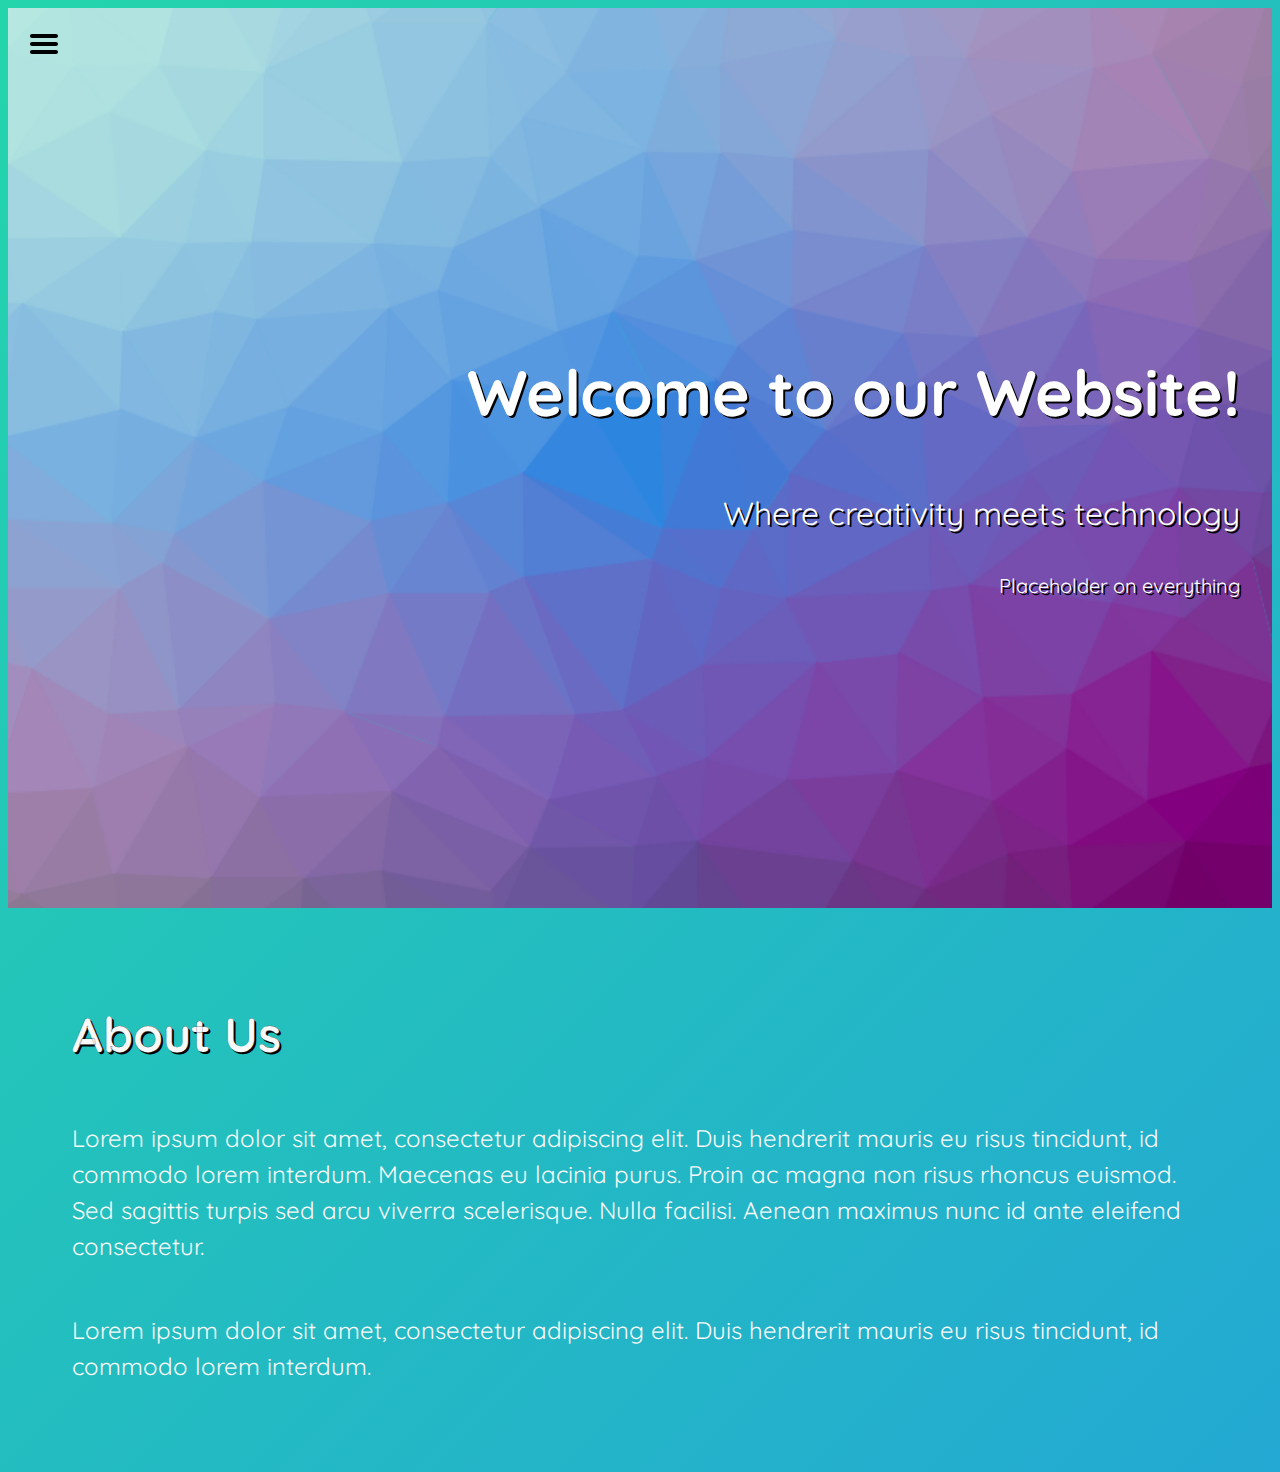
<file: index.html>
<!DOCTYPE html>
<html lang="en">
<head>
    <meta charset="UTF-8" />
    <meta name="viewport" content="width=device-width, initial-scale=1.0, shrink-to-fit=no" />

    <!-- Main CSS -->
    <link rel="stylesheet" href="css/main.css">
    <link rel="stylesheet" href="css/style.css">

    <!-- Bootstrap CSS v5.2.1 -->
    <link href="https://cdn.jsdelivr.net/npm/bootstrap@5.2.1/dist/css/bootstrap.min.css" rel="stylesheet"
    integrity="sha384-iYQeCzEYFbKjA/T2uDLTpkwGzCiq6soy8tYaI1GyVh/UjpbCx/TYkiZhlZB6+fzT" crossorigin="anonymous">

    <!-- Bootstrap JavaScript Libraries -->
    <script src="https://cdn.jsdelivr.net/npm/@popperjs/core@2.11.6/dist/umd/popper.min.js"
    integrity="sha384-oBqDVmMz9ATKxIep9tiCxS/Z9fNfEXiDAYTujMAeBAsjFuCZSmKbSSUnQlmh/jp3" crossorigin="anonymous">
    </script>
    <script src="https://cdn.jsdelivr.net/npm/bootstrap@5.2.1/dist/js/bootstrap.min.js"
    integrity="sha384-7VPbUDkoPSGFnVtYi0QogXtr74QeVeeIs99Qfg5YCF+TidwNdjvaKZX19NZ/e6oz" crossorigin="anonymous">
    </script>
    <script src="https://ajax.googleapis.com/ajax/libs/jquery/3.6.4/jquery.min.js"></script>

    <!-- Load an icon library -->
    <link rel="stylesheet" href="https://cdnjs.cloudflare.com/ajax/libs/font-awesome/4.7.0/css/font-awesome.min.css" />
    <link rel="stylesheet" href="https://cdn.jsdelivr.net/npm/bootstrap-icons@1.9.1/font/bootstrap-icons.css" />

    <link rel="preconnect" href="https://fonts.googleapis.com">
    <link rel="preconnect" href="https://fonts.gstatic.com" crossorigin>
    <link href="https://fonts.googleapis.com/css2?family=Quicksand&display=swap" rel="stylesheet">

    <link rel="icon" type="image/x-icon" href="images/penrose.png">
    <title>Document</title>
</head>
<body>

    <!-- Menu -->
    <button class="burger" onclick="toggleMenu()"></button>
    <div class="menu">
      <nav>
        <a href="chatroom.html" style="animation-delay: 0.2s">Chat Room</a>
        <a href="https://github.com/Tuukkaleksi/vectorama-html" target="_blank" style="animation-delay: 0.3s">Github</a>
        <!--<a href="#" style="animation-delay: 0.4s"></a>
        <a href="#" style="animation-delay: 0.5s"></a>-->
      </nav>
    </div>
    <script type="text/javascript">
      const toggleMenu = () => document.body.classList.toggle("open");
    </script>

    <div class="container-fluid">
        <div class="row">
        <div class="col-md-6 slider">
            <h2>Welcome to our Website!</h2>
            <p>Where creativity meets technology</p>
            <p style="font-size: 20px;">Placeholder on everything</p>
        </div>
        <div class="col-md-6 text">
            <h1>About Us</h1>
            <p>Lorem ipsum dolor sit amet, consectetur adipiscing elit. Duis hendrerit mauris eu risus tincidunt, id commodo lorem interdum. Maecenas eu lacinia purus. Proin ac magna non risus rhoncus euismod. Sed sagittis turpis sed arcu viverra scelerisque. Nulla facilisi. Aenean maximus nunc id ante eleifend consectetur.</p>
            <p>Lorem ipsum dolor sit amet, consectetur adipiscing elit. Duis hendrerit mauris eu risus tincidunt, id commodo lorem interdum.</p>
        </div>
        </div>
        <div class="qr-code">QR-Code Placeholder</div>
    </div>
</body>
</html>
</file>
<file: css/main.css>
* {
    font-family: 'Quicksand', sans-serif;
    box-sizing: border-box;
    scroll-behavior: smooth;
}
:root {
    --body-bg: linear-gradient(135deg, #F5F7FA 0%, #c3CFE2 100%);
    --msger-bg: #FFF;
    --border: 2px solid #DDD;
    --left-msg-bg: #ECECEC;
    --right-msg-bg: #579FFB;
    font-family: 'Quicksand', sans-serif;
    color: #f9f9f9;
    background-repeat: no-repeat;
    background-position: 0% 0%;
}
html {
    width: 100%;
    height: 100%;
}
body {
    display: flex;
    justify-content: center;
    align-items: center;
    background: linear-gradient(-45deg, 
    #ee7752, #e73c7e, #23a6d5, #23d5ab);
    background-size: 400% 400%;
    /*background-image: var(--body-bg);*/
    animation: gradient 15s ease infinite;
}

/* Header */
.penrose-64 {
    max-width: 64px;
    height: auto;
    /*transform: rotate(180deg);*/
    animation: rotate 15s ease infinite;
}
.penrose-animation {
    -webkit-animation: rotate 15s ease infinite;
    -moz-animation: rotate 15s ease infinite;
    -o-animation: rotate 15s ease infinite;
    animation: rotate 15s ease infinite;
}
h1 {
    width: auto;
    position: relative;
    -webkit-text-stroke-width: 0.2px;
    -webkit-text-stroke-color: rgb(0, 0, 0);
}
.messenger img {
    position: absolute;
}

/* Chat Box */
.messenger {
    display: flex;
    flex-flow: column wrap;
    justify-content: space-between;
    width: 100%;
    max-width: 1250px;
    margin: 25px 10px;
    height: calc(100% - 100px);
    border: var(--border);
    border-radius: 5px;
    background: var(--msger-bg);
    box-shadow: 0 15px 15px -5px rgba(0, 0, 0, 0.2);
}
.messenger-header {
    display: flex;
    position: relative;
    justify-content: center;
    text-align: center;
    padding: 20px;
    border-bottom: var(--border);
    background: #eee;
    color: #666;
}
.messenger-header h1 {
    position: fixed;
    text-align: center;
}

/* Messenger User */
.messenger-chat {
    max-height: 640px;
    flex: 1;
    overflow-y: auto;
    padding: 10px;
}
.messenger-chat::-webkit-scrollbar {
    width: 6px;
}
.messenger-chat::-webkit-scrollbar-track {
    background: #DDD;
}
.message {
    display: flex;
    align-items: flex-end;
    margin-bottom: 10px;
}
.message:last-of-type {
    margin: 0;
}
.message-img {
    width: 50px;
    height: 50px;
    margin-right: 10px;
    background: #ddd;
    background-repeat: no-repeat;
    background-position: center;
    background-size: cover;
    border-radius: 50%;
  }
.message-bubble {
    max-width: 450px;
    padding: 15px;
    border-radius: 15px;
    background: var(--left-msg-bg);
}
.message-info {
    display: flex;
    justify-content: space-between;
    align-items: center;
    margin-bottom: 10px;
}
.message-info-name {
    margin-right: 10px;
    font-weight: bold;
}
.message-info-time {
    font-size: 0.85em;
}

.left-message .message-bubble {
    border-bottom-left-radius: 0;
}
.right-message {
    flex-direction: row-reverse;
}
.right-message .message-bubble {
    background: var(--right-msg-bg);
    color: #FFF;
    border-bottom-right-radius: 0;
}
.right-message .message-image {
    margin: 0 0 0 10px;
}

/* Input Area For Chat */
.messenger-inputarea {
    display: flex;
    padding: 10px;
    border-top: var(--border);
    background: #EEE;
}
.messenger-inputarea * {
    padding: 10px;
    border: none;
    border-radius: 3px;
    font-size: 1em;
}
.messenger-input {
    flex: 1;
    background: #DDD;
}
.messenger-send-btn {
    margin-left: 10px;
    background: rgb(0, 196, 65);
    color: #FFF;
    font-weight: bold;
    cursor: pointer;
    transition: background 0.23s;
}
.messenger-send-btn:hover {
    background: rgb(0, 180, 50);
}

/* Leaderboard */
.leaderboard {
    clear: both;
    position: relative;
    width: auto;
    min-width: 45%;
    height: 308px;
    background: -webkit-linear-gradient(top, #3A404D, #181C26);
    border-radius: 10px;
    box-shadow: 0 7px 30px rgba(62, 9, 11, 0.3);
    margin-top: 15px;
}
.leaderboard h1 {
    font-size: 18px;
    color: #E1E1E1;
    padding: 12px 13px 18px;
}
.leaderboard h1 svg {
    width: 25px;
    height: 26px;
    position: relative;
    top: 3px;
    margin-right: 6px;
    vertical-align: baseline;
}

/* Popup */
/* #ECECEC */
.popup-box {
    display: none;
    position: fixed;
    text-align: center;
    width: 100%;
    height: 100%;
    z-index: 10;
    top: 0;
    left: 0;
}
.popup-inner {
	max-width: 35rem;
	max-height: 600px;
	background: linear-gradient(to bottom, #ffffff, #d1d2d4);
    border-radius: 25px;
	padding: 15px;
	margin: auto;
	top: 20%;
	position: relative;
    box-shadow: 0 7px 30px rgba(62, 9, 11, 0.3);
    overflow: auto;
    /**/
}
.popup-msg {
    position: relative;
	font-weight: bold;
	color: black;
    margin-top: 15px;
	margin-bottom: 15px;
}
.popup-msg-icon {
    margin: 15px 0 15px 0;
    width: 50px;
    height: 50px;
    background: #DDD;
    background-repeat: no-repeat;
    background-position: center;
    background-size: cover;
    border-radius: 50%;
    z-index: 9999;
}
.popup-info {
    position: absolute;
    display: flex;
    text-align: center;
    justify-content: center;
    align-items: center;
    top: 0;
    left: 0;
    margin: 0 0 0 20%;
}
.popup-info-name {
    display: table;
    font-size: 25px;
    top: 0;
    margin: 0 10px 0 0;
    font-weight: bold;
    border-radius: 10px;
}
.popup-info-name:hover {
    color: #23a6d5;
    cursor: pointer;
}
.transparent-layer {
	position: fixed;
	width: 100%;
	height: 100%;
	background: #000000;
	opacity: 0.3;
    overflow: hidden;

}
.popup-send-btn {
    margin-left: 10px;
    background: rgb(0, 196, 65);
    color: #FFF;
    font-weight: bold;
    cursor: pointer;
    transition: background 0.23s;
    border-top: var(--border);
    border: none;
    width: 30%;
    padding: 10px;
}
.popup-send-btn:hover {
    background: rgb(0, 180, 50);
}

/* Etusivu */
.container-fluid {
    padding: 0;
    position: relative;
}
.row {
    margin: 0;
}
.col-md-6 {
    padding: 0;
}
.slider {
    height: 100vh;
    background-image: url('../images/sea-edge-79ab30e2.png');
    background-size: cover;
    background-position: center;
    display: flex;
    align-items: flex-end;
    justify-content: center;
    flex-direction: column;
    text-align: center;
    padding: 2rem;
}
.slider h2 {
    font-size: 4rem;
    color: white;
    text-shadow: 2px 2px black;
    text-align: center;
}
.slider p {
    font-size: 2rem;
    color: white;
    text-shadow: 2px 2px black;
    margin-top: 0.5rem;
}
.text {
    padding: 4rem;
    display: flex;
    flex-direction: column;
    justify-content: center;
}
.text h1 {
    font-size: 3rem;
    margin-bottom: 2rem;
    text-shadow: 2px 2px black;
}
.text p {
    font-size: 1.5rem;
    margin-bottom: 1.5rem;
    line-height: 1.5;
}
.qr-code {
    position: absolute;
    bottom: 20px;
    right: 20px;
    width: 150px;
    height: 150px;
    background-color: white;
    border: 1px solid black;
    display: none;
}

/* Animation */
@keyframes gradient {
    0% {
        background-position: 0% 50%;
    }
    50% {
        background-position: 100% 50%;
    }
    100% {
        background-position: 0% 50%;
    }
}
/* */
@-webkit-keyframes rotate {
    0% {transform:rotate(0deg);}
    50% {transform:rotate(360deg);}
    100% {transform:rotate(360deg)}
}
@-moz-keyframes rotate {
    0% {transform:rotate(0deg);}
    50% {transform:rotate(360deg);}
    100% {transform:rotate(360deg)}
}
@-o-keyframes rotate {
    0% {transform:rotate(0deg);}
    50% {transform:rotate(360deg);}
    100% {transform:rotate(360deg)}
}
@keyframes rotate {
    0% {transform:rotate(0deg);}
    50% {transform:rotate(360deg);}
    100% {transform:rotate(360deg)}
}
/* Mobile */
@media screen and (max-width: 768px) {
    .messenger-chat {
        max-height: 580px;
    }
}
</file>
<file: css/style.css>
button {
    border: 0;
    padding: 0;
    background: transparent;
    cursor: pointer;
  }
  
  .burger,
  .menu {
    position: fixed;
  }
  
  .burger {
    z-index: 3;
    top: 0;
    left: 0;
    display: grid;
    place-items: center;
    width: 88px;
    height: 88px;
    background-image: url("../images/menu.svg");
    background-repeat: no-repeat;
    background-position: center;
    border-radius: 50%;
  }
  
  body.open .burger {
    background-image: url("../images/close.svg");
    color: white;
  }
  
  .menu {
    z-index: 2;
    top: 0;
    left: 0;
    display: grid;
    place-items: center;
    width: 400px;
    height: 100%;
    background: #07030a;
    translate: -100% 0;
    transition: translate 0.375s cubic-bezier(0.175, 0.885, 0.32, 1);
  }
  
  .menu nav {
    opacity: 0;
  }
  
  @keyframes menu-in {
    0% {
      clip-path: ellipse(60% 60% at 0% 50%);
    }
    100% {
      clip-path: ellipse(120% 120% at 0% 50%);
    }
  }
  
  body.open .menu {
    opacity: 0.8;
    visibility: visible;
    translate: 0;
    animation: menu-in 0.375s;
  }
  
  body.open .menu nav {
    opacity: 1;
  }
  
  .menu nav:hover a {
    opacity: 0.25;
  }
  
  .menu nav a:hover {
    opacity: 1;
  }
  
  .menu nav {
    display: flex;
    flex-direction: column;
    justify-content: center;
    align-items: center;
  }
  
  .menu a {
    position: relative;
    color: #f9f9f9;
    font-size: 32px;
    font-family: 'Quicksand', sans-serif;
    padding: 20px 0;
    width: 300px;
    text-decoration: none;
    transition: 0.4s;
  }
  
  .menu a::before,
  .menu a::after {
    content: "";
    position: absolute;
    left: 0;
    bottom: 10px;
    width: 100%;
    height: 2px;
    border-radius: 2px;
    transition: 0.4s;
  }
  
  .menu a::before {
    opacity: 0;
    background: rgb(255 255 255 / 20%);
  }
  
  .menu a::after {
    transform: scaleX(0);
    transform-origin: 0% 50%;
    background: #f7f7f7;
  }
  
  .menu a:hover::before {
    opacity: 1;
  }
  
  .menu a:hover::after {
    transform: scaleX(1);
  }
  
  body.open .menu a {
    animation: appear 0.25s backwards;
  }
  
  @keyframes appear {
    0% {
      opacity: 0;
      translate: -30px 0;
    }
    100% {
      opacity: 1;
    }
  }
</file>
